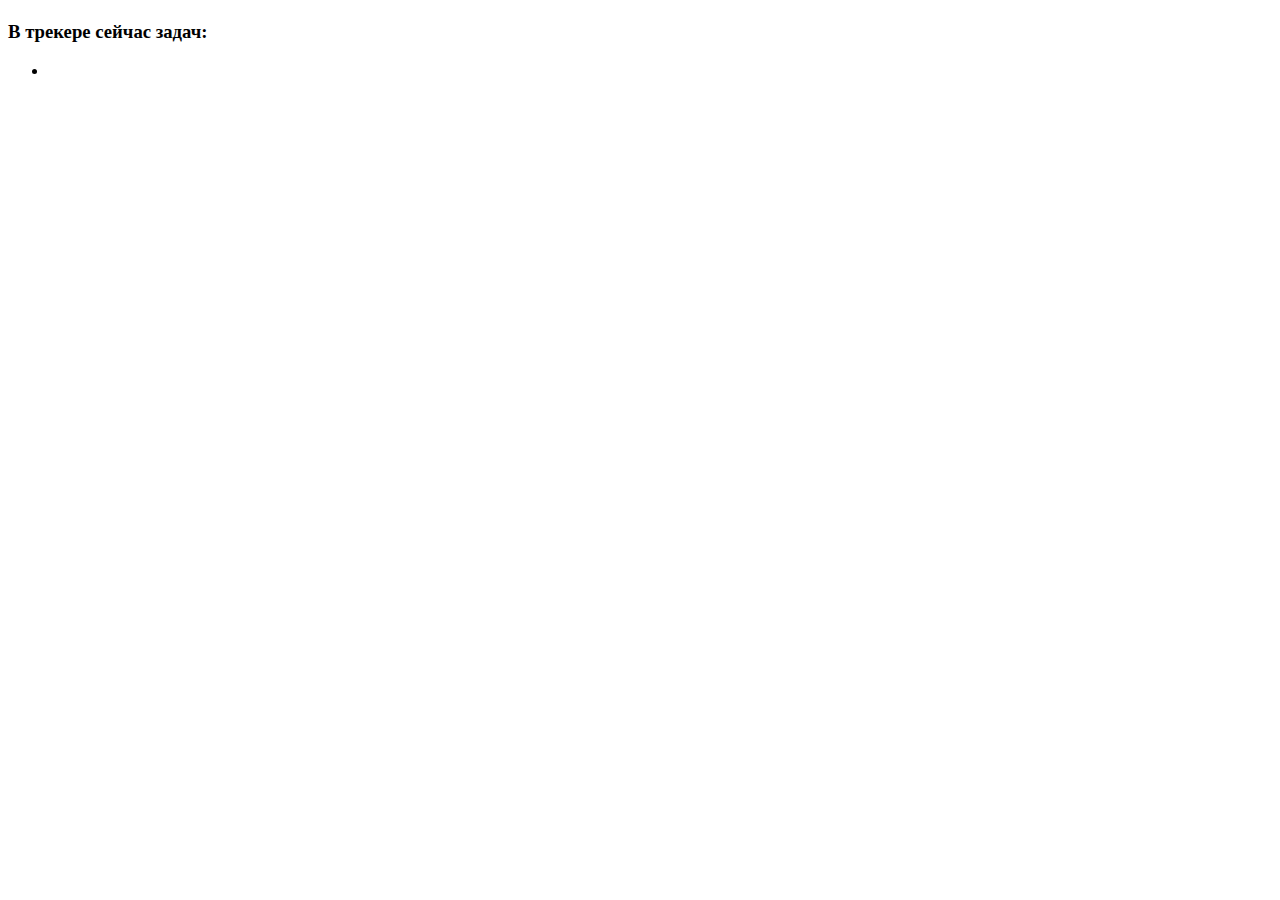
<file: src/main/resources/templates/index.html>
<!DOCTYPE html>
<html xmlns:th="http://www.thymeleaf.org">
<th:block th:with="title = 'GeekApp - Главная'">
    <head  th:replace="include/header :: common_header(${title})">
    </head>
    <body>
    <div class="content">
        <div th:insert="include/header :: logo"></div>
        <h1 th:text="${title}"></h1>
        <h3>В трекере сейчас задач:</h3>
        <ul class="task_status_list">
            <li th:each="tInstance : ${tasksByStatus}"><a th:href="@{'/tasks/?status=' + ${tInstance.key}}" th:text="${tInstance.key.getRussianTitle() + ' - ' + tInstance.value}"></a></li>
        </ul>
        <div th:insert="include/footer :: common_footer"></div>
    </div>
    </body>
</th:block>
</html>
</file>
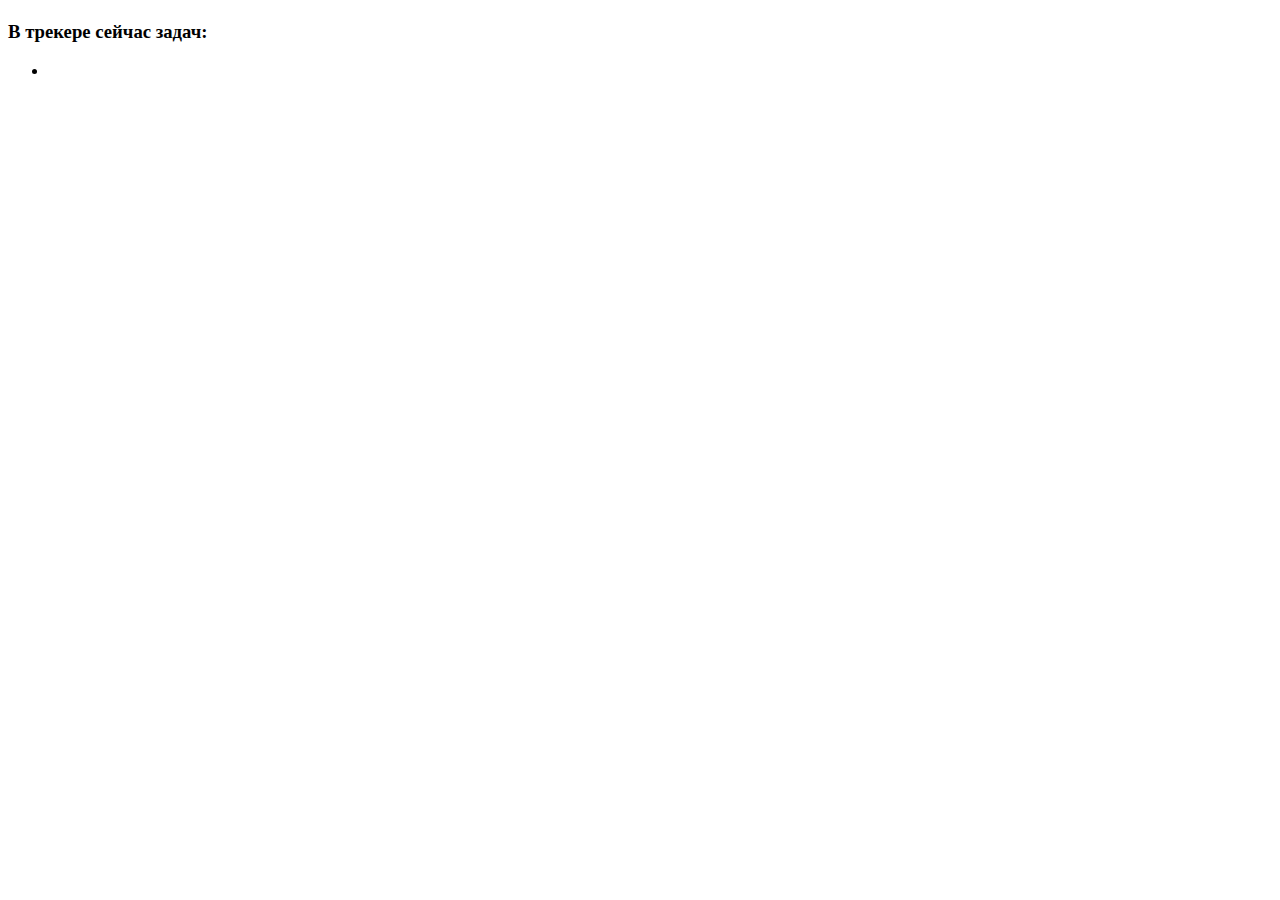
<file: src/main/webapp/WEB-INF/templates/index.html>
<!DOCTYPE html>
<html xmlns:th="http://www.thymeleaf.org">
<th:block th:with="title = 'GeekApp - Главная'">
    <head  th:replace="include/header :: common_header(${title})">
    </head>
    <body>
    <div class="content">
        <div th:insert="include/header :: logo"></div>
        <h1 th:text="${title}"></h1>
        <h3>В трекере сейчас задач:</h3>
        <ul class="task_status_list">
            <li th:each="tInstance : ${tasksByStatus}"><a th:href="@{'/tasks/bystatus/' + ${tInstance.key}}" th:text="${tInstance.key.getTitle() + ' - ' + tInstance.value}"></a></li>
        </ul>
        <div th:insert="include/footer :: common_footer"></div>
    </div>
    </body>
</th:block>
</html>
</file>
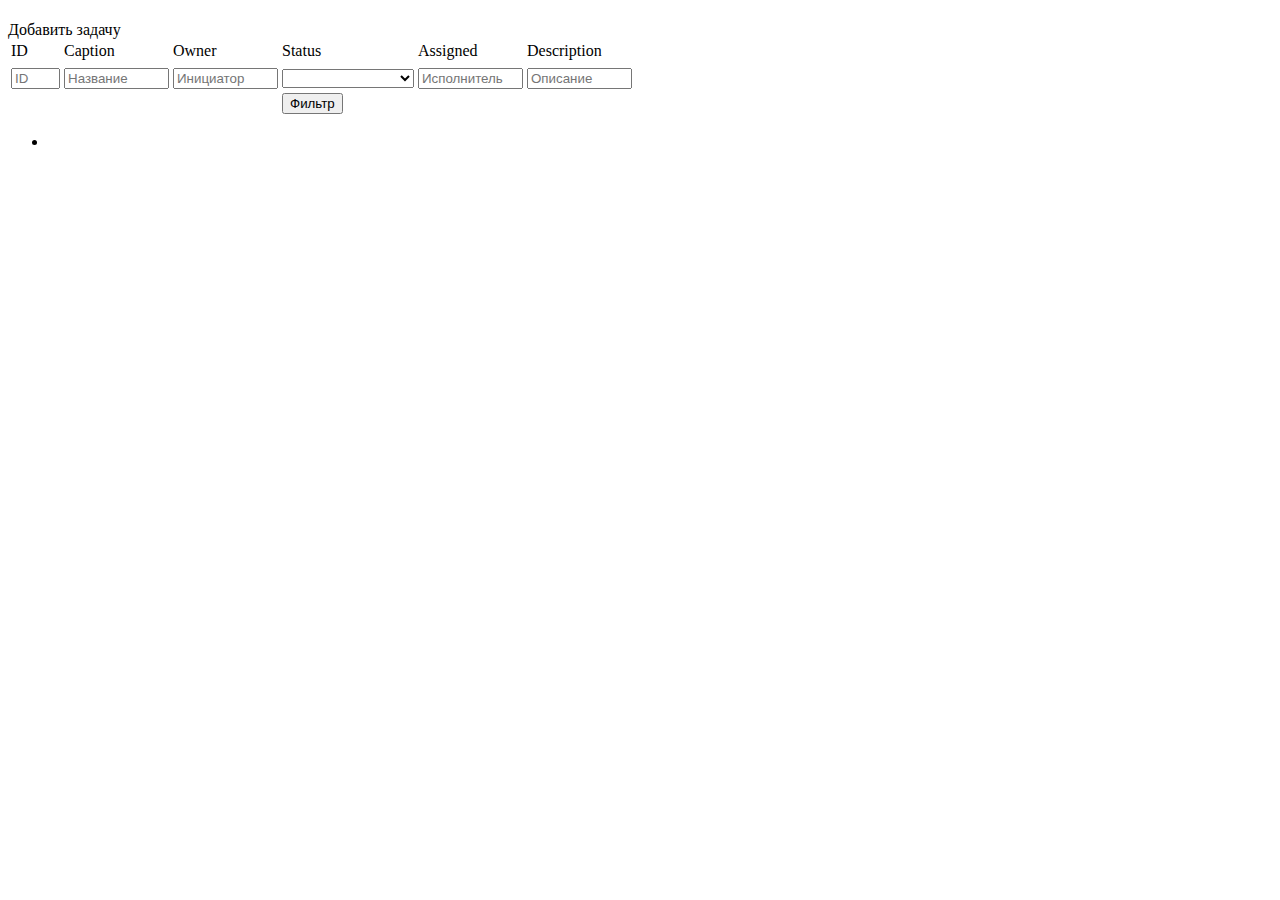
<file: src/main/resources/templates/tasks.html>
<!DOCTYPE html>
<html xmlns:th="http://www.thymeleaf.org">
<th:block th:with="title = 'Список задач'">
    <head  th:replace="include/header :: common_header(${title})">
    </head>
    <body>
    <div class="content">
        <div th:insert="include/header :: logo"></div>
        <h1 th:text="${title}"></h1>

        <div class="control-panel">
            <a th:href="@{/tasks/form}" class="add-task">Добавить задачу</a>
        </div>
        <table class="task-table">
            <thead>
            <tr>
                <td>ID</td>
                <td>Caption</td>
                <td>Owner</td>
                <td>Status</td>
                <td>Assigned</td>
                <td>Description</td>
            </tr>
            </thead>
            <tbody>
            <tr th:each="t : ${taskPage.getContent()}">
                <td th:text="${t.id}"></td>
                <td><a th:href="@{'/tasks/form?id=' + ${t.id}}" th:text="${t.caption}"></a></td>
                <td th:text="${t.owner}"></td>
                <td th:text="${t.status.getRussianTitle()}"></td>
                <td th:text="${t.assigned}"></td>
                <td th:text="${t.description}"></td>
            </tr>
            </tbody>
            <tfoot>
            <form action="#" method="GET">
                <tr class="task-table-filter">
                    <td><input size="3" name="id" th:value="${id != null ? id : null}" type="text" placeholder="ID"></td>
                    <td><input size="10" name="caption" th:value="${caption != null ? caption : null}" type="text" placeholder="Название"></td>
                    <td><input size="10" name="owner" th:value="${owner != null ? owner : null}" type="text" placeholder="Инициатор"></td>
                    <td>
                        <select name="status">
                            <option th:each="st : ${T(com.geekbrains.tasktracker.entities.Task.Status).values()}"
                                    th:text="${st.getRussianTitle()}"
                                    th:value="${st}"
                                    th:selected="(${st.toString()} == *{status})">
                            </option>
                            <option value="" th:selected="(*{status} == null)">--- Все статусы ---</option>
                        </select>
                    </td>
                    <td><input size="10" name="assigned" th:value="${assigned != null ? assigned : null}" type="text" placeholder="Исполнитель"></td>
                    <td><input size="10" name="description" th:value="${description != null ? description : null}" type="text" placeholder="Описание"></td>
                </tr>
                <tr>
                    <td colspan="3"></td>
                    <td colspan="1"><input type="submit" value="Фильтр"></td>
                    <td colspan="2"></td>
                </tr>
            </form>
            </tfoot>
        </table>
        <div class="pagination" th:with="urlBuilder=${T(org.springframework.web.servlet.support.ServletUriComponentsBuilder).fromCurrentRequest()}">
            <ul>
                <li class="page" th:each="i : ${#numbers.sequence(1, (taskPage.getTotalPages() == 0? 1 : taskPage.getTotalPages()) )}">
                    <a th:class="page-link" th:classappend="${taskPage.getNumber() + 1 == i ? 'page-active' : ''}" th:text="${i}" th:href="${urlBuilder.replaceQueryParam('page', i).toUriString()}"></a>
                </li>
            </ul>
        </div>
        <div th:insert="include/footer :: common_footer"></div>
    </div>
    </body>
</th:block>
</html>
</file>
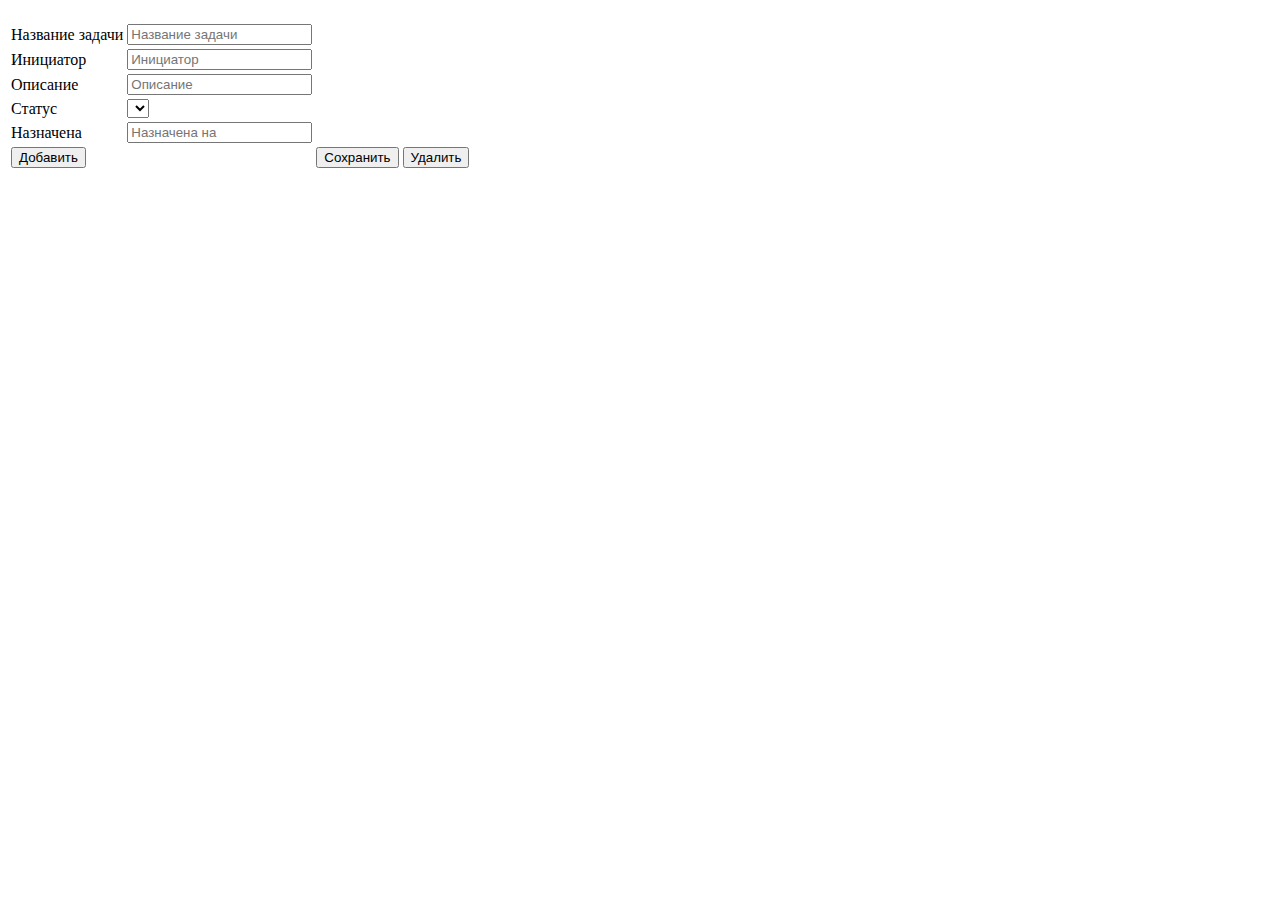
<file: src/main/resources/templates/tasks_form.html>
<!DOCTYPE html>
<html xmlns:th="http://www.thymeleaf.org">
<th:block th:with="title = 'Задачи'">
    <head th:replace="include/header :: common_header(${title})">
    </head>
    <body>
    <div class="content">
        <div th:insert="include/header :: logo"></div>
        <h1 th:text="${title}"></h1>

        <form th:action="@{/tasks/form}" th:object="${task}" method="POST">
            <input th:if="*{id != null}" type="hidden" th:field="*{id}"/>
            <table class="task-table">
                <tbody>
                <tr>
                    <td>Название задачи</td>
                    <td><input type="text" th:field="*{caption}" placeholder="Название задачи"/>
                        <div class="field-error" th:if="${#fields.hasErrors('caption')}" th:errors="*{caption}"/>
                    </td>
                </tr>
                <tr>
                    <td>Инициатор</td>
                    <td>
                        <input th:field="*{owner}" placeholder="Инициатор"/>
                        <div class="field-error" th:if="${#fields.hasErrors('owner')}" th:errors="*{owner}"/>
                    </td>
                </tr>
                <tr>
                    <td>Описание</td>
                    <td>
                        <input th:field="*{description}" placeholder="Описание"/>
                        <div class="field-error" th:if="${#fields.hasErrors('description')}"
                             th:errors="*{description}"/>
                    </td>
                </tr>
                <tr th:if="*{id != null}">
                    <td>Статус</td>
                    <td>
                        <select th:field="*{status}">
                            <option th:each="status : ${T(com.geekbrains.tasktracker.entities.Task.Status).values()}"
                                    th:value="${status}"
                                    th:text="${status.getRussianTitle()}">
                            </option>
                        </select>
                    </td>
                </tr>
                <tr th:if="*{id != null}">
                    <td>Назначена</td>
                    <td>
                        <input th:field="*{assigned}" placeholder="Назначена на"/>
                        <div class="field-error" th:if="${#fields.hasErrors('assigned')}" th:errors="*{assigned}"/>
                    </td>
                </tr>
                <tr>
                    <td th:if="*{id == null}" colspan="2"><input type="submit" value="Добавить"/></td>
                    <td th:if="*{id != null}" colspan="2">
                        <input type="submit" value="Сохранить"/>
                        <input type="submit" name="delete_action" value="Удалить"/>
                    </td>
                </tr>
                </tbody>
            </table>
        </form>
        <div th:insert="include/footer :: common_footer"></div>
    </div>
    </body>
</th:block>
</html>
</file>
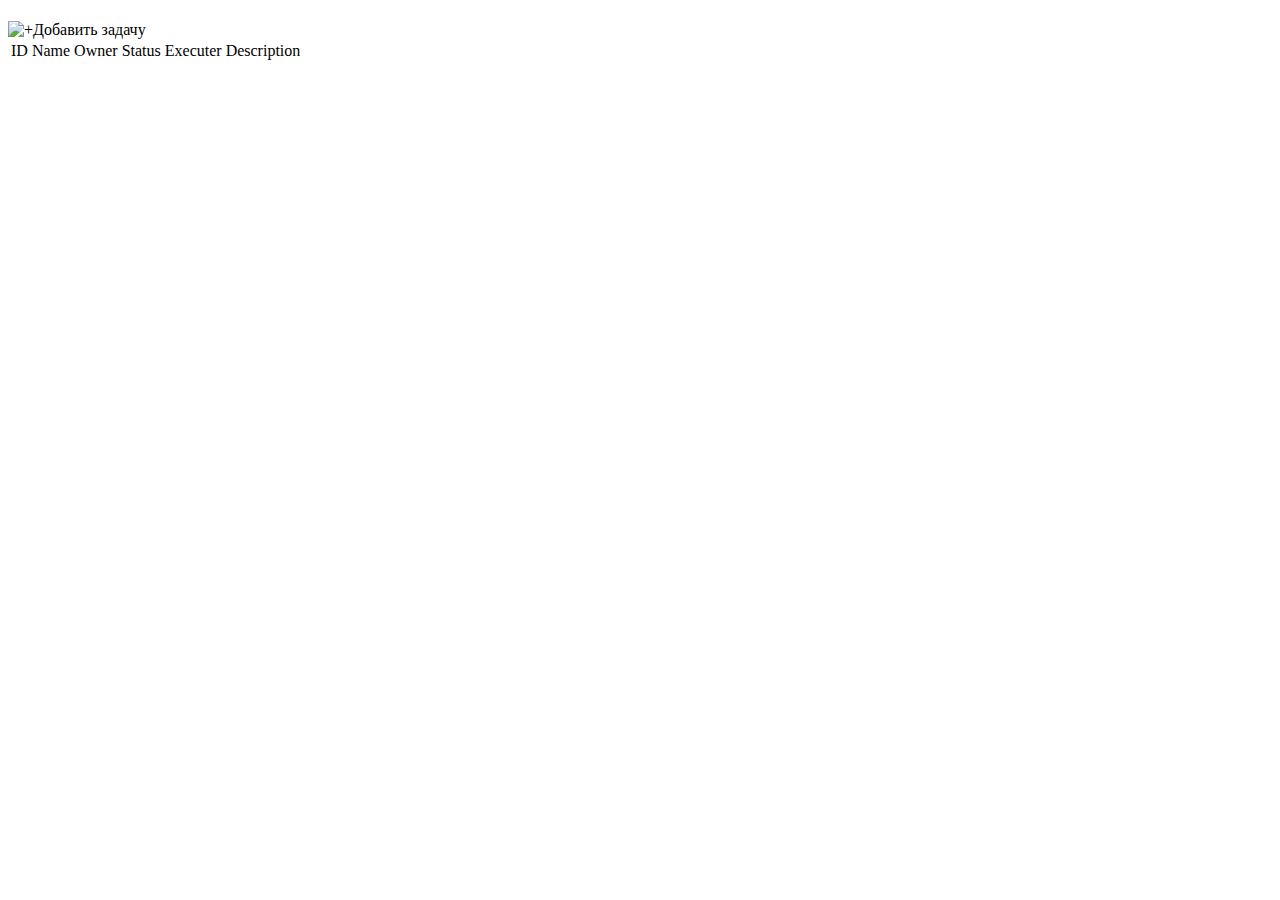
<file: src/main/webapp/WEB-INF/templates/tasks.html>
<!DOCTYPE html>
<html xmlns:th="http://www.thymeleaf.org">
<th:block th:with="title = 'Задачи'">
    <head  th:replace="include/header :: common_header(${title})">
    </head>
    <body>
    <div class="content">
        <div th:insert="include/header :: logo"></div>
        <h1 th:text="${title}"></h1>



        <div class="control-panel">
            <h3 th:if="${status_filter != null}" th:text="${'Включена фильтрация статуса: ' + status_filter.getRussianTitle() + '(' + status_filter + ')'}" class="status-filter"></h3>
            <a th:href="@{/tasks/edit}" class="add-task"><img th:src="@{/resources/img/plus.png}" alt="+" class="add-task-img">Добавить задачу</a>
        </div>
        <table class="task-table">
            <thead>
            <tr>
                <td>ID</td>
                <td>Name</td>
                <td>Owner</td>
                <td>Status</td>
                <td>Executer</td>
                <td>Description</td>
            </tr>
            </thead>
            <tbody>
            <tr th:each="t : ${tasks}">
                <td th:text="${t.id}"></td>
                <td><a th:href="@{'/tasks/edit?id=' + ${t.id}}" th:text="${t.name}"></a></td>
                <td th:text="${t.owner}"></td>
                <td th:text="${t.status.getTitle()}"></td>
                <td th:text="${t.executer}"></td>
                <td th:text="${t.desc}"></td>
            </tr>
            </tbody>
        </table>
        <div th:insert="include/footer :: common_footer"></div>
    </div>
    </body>
</th:block>
</html>
</file>
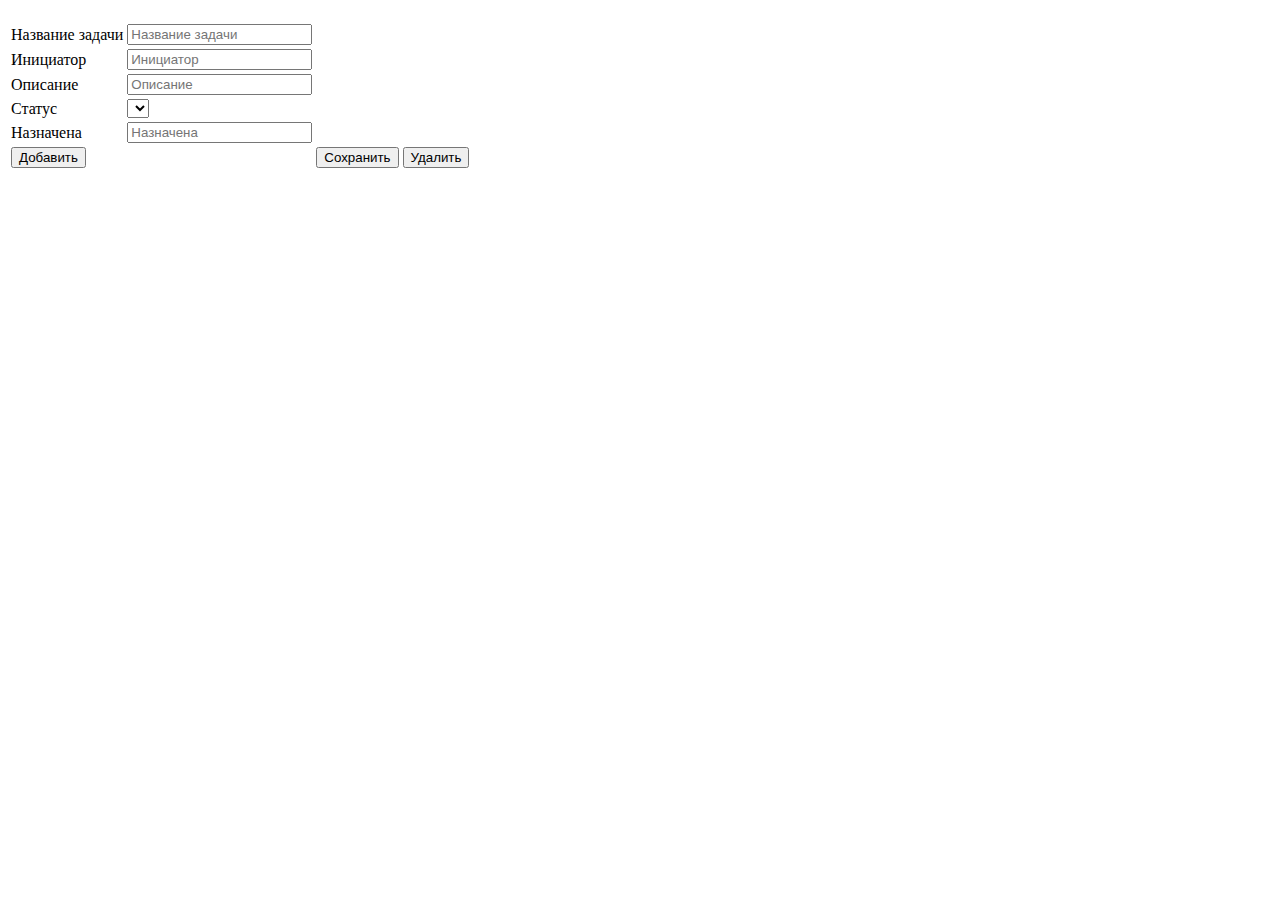
<file: src/main/webapp/WEB-INF/templates/tasks_form.html>
<!DOCTYPE html>
<html xmlns:th="http://www.thymeleaf.org">
<th:block th:with="title = 'Задачи'">
    <head  th:replace="include/header :: common_header(${title})">
    </head>
    <body>
    <div class="content">
        <div th:insert="include/header :: logo"></div>
        <h1 th:text="${title}"></h1>

        <form th:action="@{/tasks/task_form_processing}" th:object="${task}" method="POST">
            <input th:if="*{id != null}" type="hidden" th:field="*{id}"/>
            <table class="task-table">
                <tbody>
                <tr>
                    <td>Название задачи</td>
                    <td><input type="text" th:field="*{name}" placeholder="Название задачи"/></td>
                </tr>
                <tr>
                    <td>Инициатор</td>
                    <td><input th:field="*{owner}" placeholder="Инициатор"/></td>
                </tr>
                <tr>
                    <td>Описание</td>
                    <td><input th:field="*{desc}"  placeholder="Описание"/></td>
                </tr>
                <tr th:if="*{id != null}">
                    <td>Статус</td>
                    <td>
                        <select th:field="*{status}">
                            <option th:each="status : ${T(com.geekbrains.training.homework.spring.object.Task.StatusTask).values()}"
                                    th:value="${status}"
                                    th:text="${status.getTitle()}">
                            </option>
                        </select>
                    </td>
                </tr>
                <tr th:if="*{id != null}">
                    <td>Назначена</td>
                    <td><input th:field="*{assigned}"  placeholder="Назначена"/></td>
                </tr>
                <tr>
                    <td th:if="*{id == null}" colspan="2"><input type="submit" value="Добавить"/></td>
                    <td th:if="*{id != null}" colspan="2">
                        <input type="submit" value="Сохранить"/>
                        <input type="submit" name="delete_action" value="Удалить"/>
                    </td>
                </tr>
                </tbody>
            </table>
        </form>
        <div th:insert="include/footer :: common_footer"></div>
    </div>
    </body>
</th:block>
</html>
</file>
